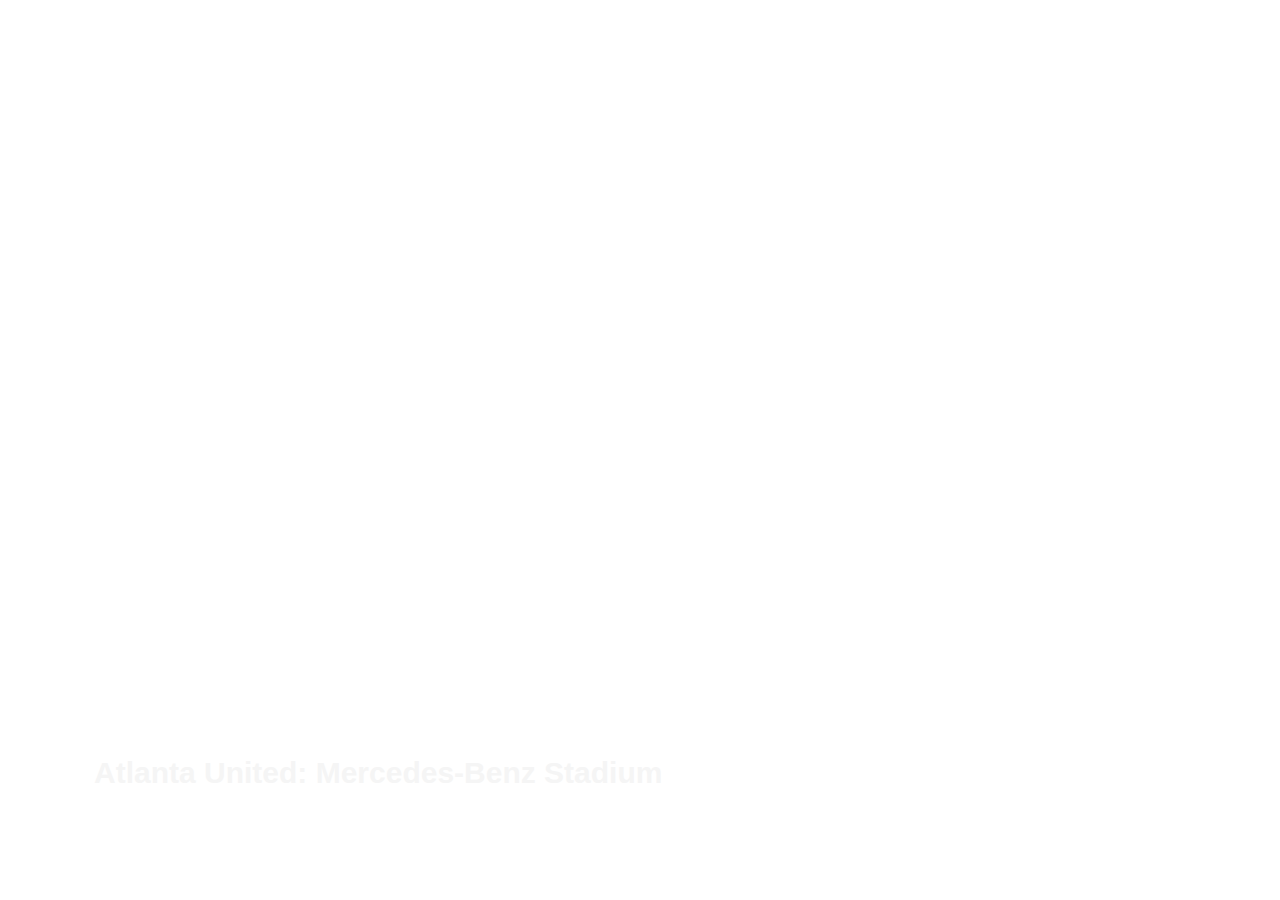
<file: 1-expanding-cards/index.html>
<!DOCTYPE html>
<html lang="en">
	<head>
		<meta charset="UTF-8" />
		<meta http-equiv="X-UA-Compatible" content="IE=edge" />
		<meta name="viewport" content="width=device-width, initial-scale=1.0" />
		<!-- Font Awesome -->
		<!-- <link
			rel="stylesheet"
			href="https://cdnjs.cloudflare.com/ajax/libs/font-awesome/6.2.1/css/all.min.css"
			integrity="sha512-MV7K8+y+gLIBoVD59lQIYicR65iaqukzvf/nwasF0nqhPay5w/9lJmVM2hMDcnK1OnMGCdVK+iQrJ7lzPJQd1w=="
			crossorigin="anonymous"
			referrerpolicy="no-referrer"
		/> -->
		<link rel="stylesheet" href="style.css" />
		<title>Expanding Cards</title>
	</head>
	<body>
		<div class="container">
			<div
				class="panel active"
				style="
					background-image: url('https://cdn.skyrisecities.com/sites/default/files/images/articles/2017/09/28696/28696-99340.jpg');
				"
			>
				<h3>Atlanta United: Mercedes-Benz Stadium</h3>
			</div>
			<div
				class="panel"
				style="
					background-image: url('https://assets.simpleviewinc.com/simpleview/image/fetch/c_limit,h_1200,q_75,w_1200/https://assets.simpleviewinc.com/simpleview/image/upload/crm/austin/Q2-Stadium-Aerial-View-Match-Day_4D26F4BD-C23B-CEA7-A521C1AFE1178A77-4d26f2310882f66_4d26f518-d86a-436f-b8788221aa990af6.jpg');
				"
			>
				<h3>Austin FC: Q2 Stadium</h3>
			</div>
			<div
				class="panel"
				style="
					background-image: url('https://www.stadiumscene.tv/img/stadium/mls/saputo.jpg');
				"
			>
				<h3>CF Montreal: Saputo Stadium</h3>
			</div>
			<div
				class="panel"
				style="
					background-image: url('https://www.skylinescenes.com/image?filename=charlotte_017_2974_up.jpg&width=0&height=0');
				"
			>
				<h3>Charlotte FC: Bank of America Stadium</h3>
			</div>
			<div
				class="panel"
				style="
					background-image: url('https://images.fineartamerica.com/images/artworkimages/mediumlarge/3/chicago-soldier-field-and-syline-john-mcgraw.jpg');
				"
			>
				<h3>Chicago Fire FC: Soldier Field</h3>
			</div>
		</div>

		<script src="script.js"></script>
	</body>
</html>
</file>
<file: 1-expanding-cards/style.css>
@import url('https://fonts.googleapis.com/css?family=Mulish:wght@400;700&display=swap');

* {
    box-sizing: border-box;
}

body {
    font-family: Muli, sans-serif;
    margin: 0;
    display: flex;
    align-items: center;
    justify-content: center;
    height: 100vh;
    overflow: hidden;
}

.container {
    display: flex;
    width: 90vw;
}

.panel {
    background-size: auto 100%;
    background-position: center;
    background-repeat: no-repeat;
    height: 80vh;
    border-radius: 50px;
    color: whitesmoke;
    cursor: pointer;
    flex: 0.5;
    margin: 10px;
    position: relative;
    transition: flex 0.7s ease-in;
}

.panel h3 {
    font-size: 30px;
    position: absolute;
    bottom: 20px;
    left: 20px;
    margin: 0;
    opacity: 0;
}

.panel.active {
    flex: 5;
}

.panel.active h3 {
    opacity: 1;
    transition: opacity 0.3s ease-in 0.4s;
    font-weight: 700;
}

@media(max-width: 480px) {
    .container {
        width: 100vw;
    }

    .panel:nth-of-type(4),
    .panel:nth-of-type(5) {
        display: none;
    }
}
</file>
